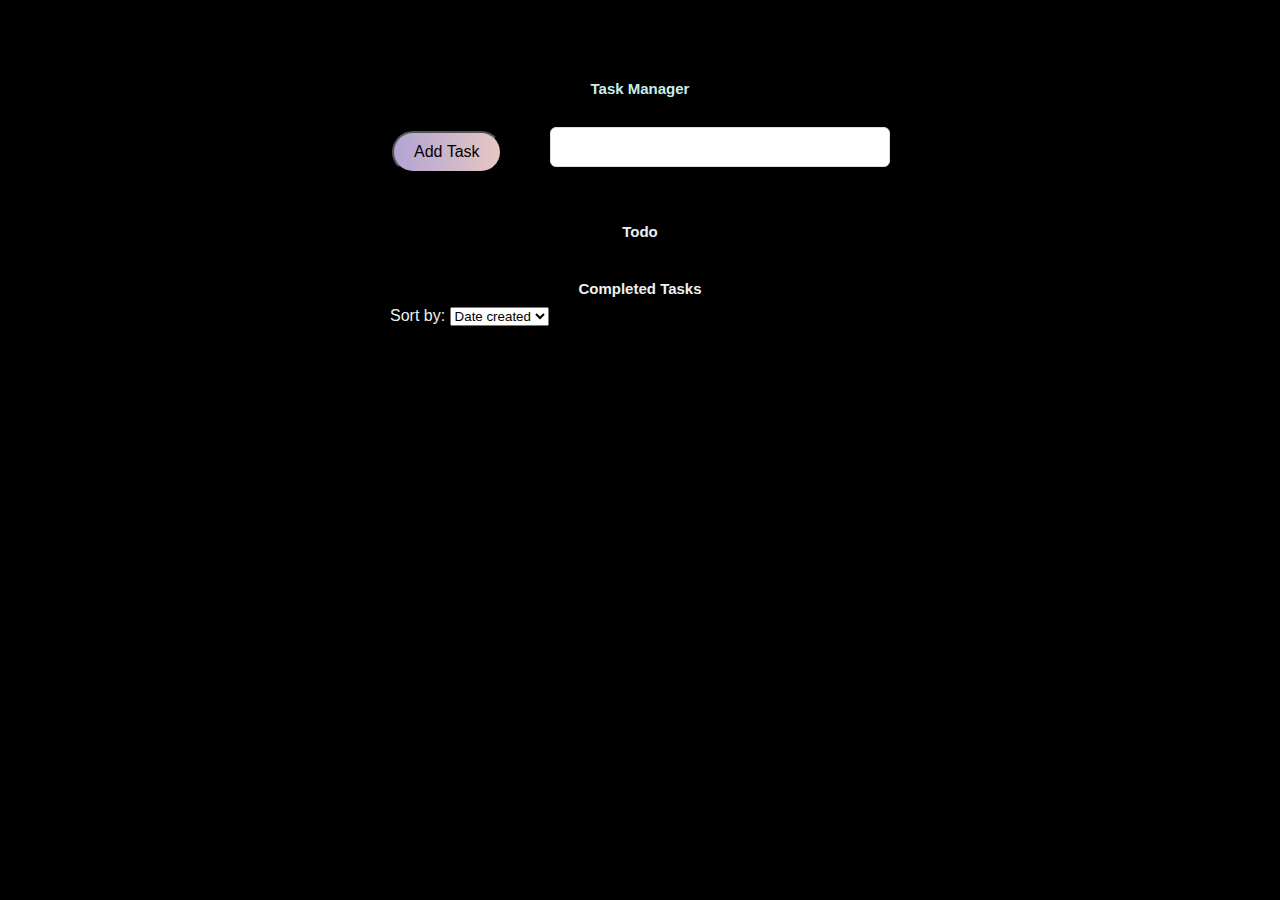
<file: index.html>
<!DOCTYPE html>
<html>

<head>
	<title>Task Manager</title>
	<link rel="stylesheet" href="style.css">
	<meta charset="utf-8">
	<meta name="viewport" content="width=device-width, initial-scale=1.0">
        <meta http-equiv="X-UA-Compatible" content="ie=edge">
</head>

<body>
<div class="container">
        <p>
            <label for="new-task" class="middle">Task Manager</label>
            <input id="new-task" type="text"><button>Add Task</button>
        </p>
        <h3 class="middle">Todo</h3>
        <ul id="incomplete-tasks">
        </ul>
        <h3 class="middle">Completed Tasks</h3>
        <ul id="completed-tasks">
        </ul>
	<label for="sort-by">Sort by:</label>
	<select id="sort-by">
		<option value="created">Date created</option>
		<option value="due">Due date</option>
		<option value="priority">Priority</option>
	</select>

 </div>
<script type="text/javascript" src="task-manager.js"></script>
</body>
</html>
</file>
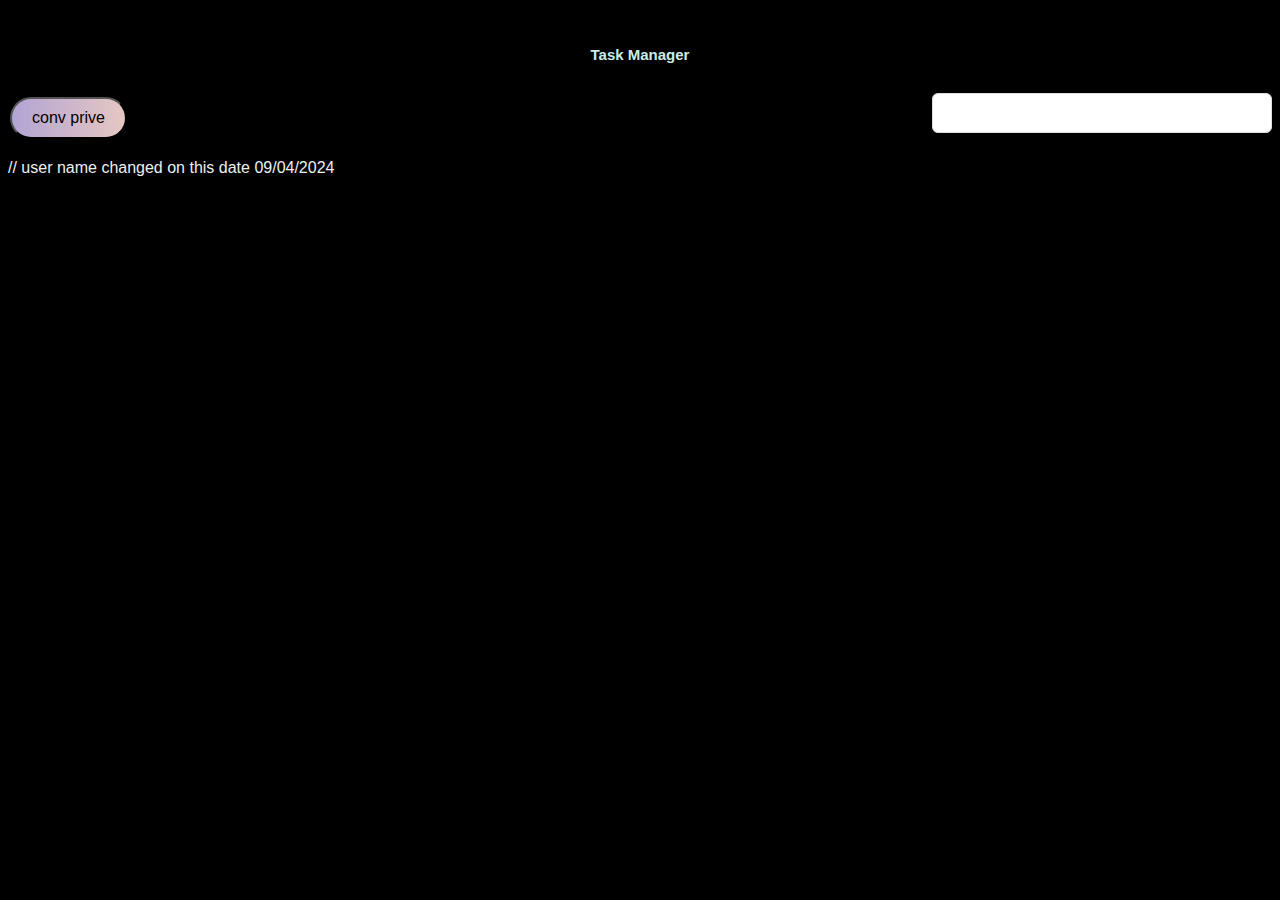
<file: raw.html>
<!DOCTYPE html>
<html>

<head>
	<title>Task Manager</title>
	<link rel="stylesheet" href="style.css">
	<meta charset="utf-8">
	<meta name="viewport" content="width=device-width, initial-scale=1.0">
        <meta http-equiv="X-UA-Compatible" content="ie=edge">
</head>

<body>
<p>
            <label for="new-task" class="middle">Task Manager</label>
            <input id="new-task" type="text"><button>conv prive</button>
        </p>
       
</body>
</html>
// user name changed on this date 09/04/2024
</file>
<file: style.css>
/* Basic Style */
body {
  background: #000000;
  color: #ecf0f1;;
  font-family: Lato, Helvetica;
}

.container {
  display: block;
  width: 500px;
  margin: 50px auto 0;
}

h1 {
  text-align: center;
}

textarea {
  margin: 0;
  font-size: 18px;
  line-height: 18px;
  height: 80px;
  padding: 10px;
  border: 1px solid #ddd;
  background: #fff;
  border-radius: 6px;
  font-family: Lato, Helvetica;
  color: #ecf0f1;
}

textarea:focus {
  color: #ecf0f1;
}


ul {
  margin: 0;
  padding: 0;
}

li * {
  float: left;
}

li,
h3 {
  clear: both;
  list-style: none;
}

code {
  font-family: source-code-pro, Menlo, Monaco, Consolas, 'Courier New',monospace;
}

input,
button {
  outline: none;
}

button {
  background-color: #ecf0f1;
  background-image: linear-gradient(to right, #B2A4D4, #E6C7C2);
  border-radius: 50px;
  color: #000000;
  padding: 10px 20px;
  text-decoration: none;
  display: inline-block;
  font-size: 16px;
  font-family: Lato, sans-serif;
  margin: 4px 2px;
  cursor: pointer;
  transition-duration: 0.4s;
}

button:hover {
  background-color: #474154;
  color: #ecf0f1;
}

/* Heading */
h3,
label[for='new-task'] {
  color: #c8ede8;
  font-weight: 700;
  font-size: 15px;
  padding: 30px 0 10px;
  margin: 0;
  text-transform: capitalize;
}

input[type="text"] {
  margin: 0;
  font-size: 18px;
  line-height: 18px;
  height: 18px;
  padding: 10px;
  border: 1px solid #ddd;
  background: #fff;
  border-radius: 6px;
  font-family: Lato, Helvetica;
  color: #ecf0f1;
}

input[type="text"]:focus {
  color: #ecf0f1;
}

.middle {
  text-align: center;
}

.middle label {
  font-size: 30px;
}

.middle input[type="text"],
.middle button {
  display: inline-block;
  vertical-align: middle;
}

.middle input[type="text"] {
  width: 70%;
  margin-right: 10px;
}

.middle button {
  width: 20%;
}

h3 {
  color: #ecf0f1;
}


/* New Task */
label[for='new-task'] {
  display: block;
  margin: 0 0 20px;
}

input#new-task {
  float: right;
  width: 318px;
  color: #ecf0f1;
}

p>button:hover {
  color: #ecf0f1;
}

/* Task list */
li {
  overflow: hidden;
  padding: 20px 0;
  border-bottom
  }

li>input[type="checkbox"] {
margin: 0 10px;
position: relative;
top: 15px;
}

li>label {
font-size: 18px;
line-height: 40px;
width: 237px;
padding: 0 0 0 11px;
}

li>input[type="text"] {
width: 226px;
}

li>.delete:hover {
color: #CF2323;
}

/* Completed */
#completed-tasks label {
text-decoration: none;
color: #888;
}

/* Edit Task */
ul li input[type=text] {
display: none;
}

ul li.editMode input[type=text] {
display: block;
}

ul li.editMode label {
display: none;
}
</file>
